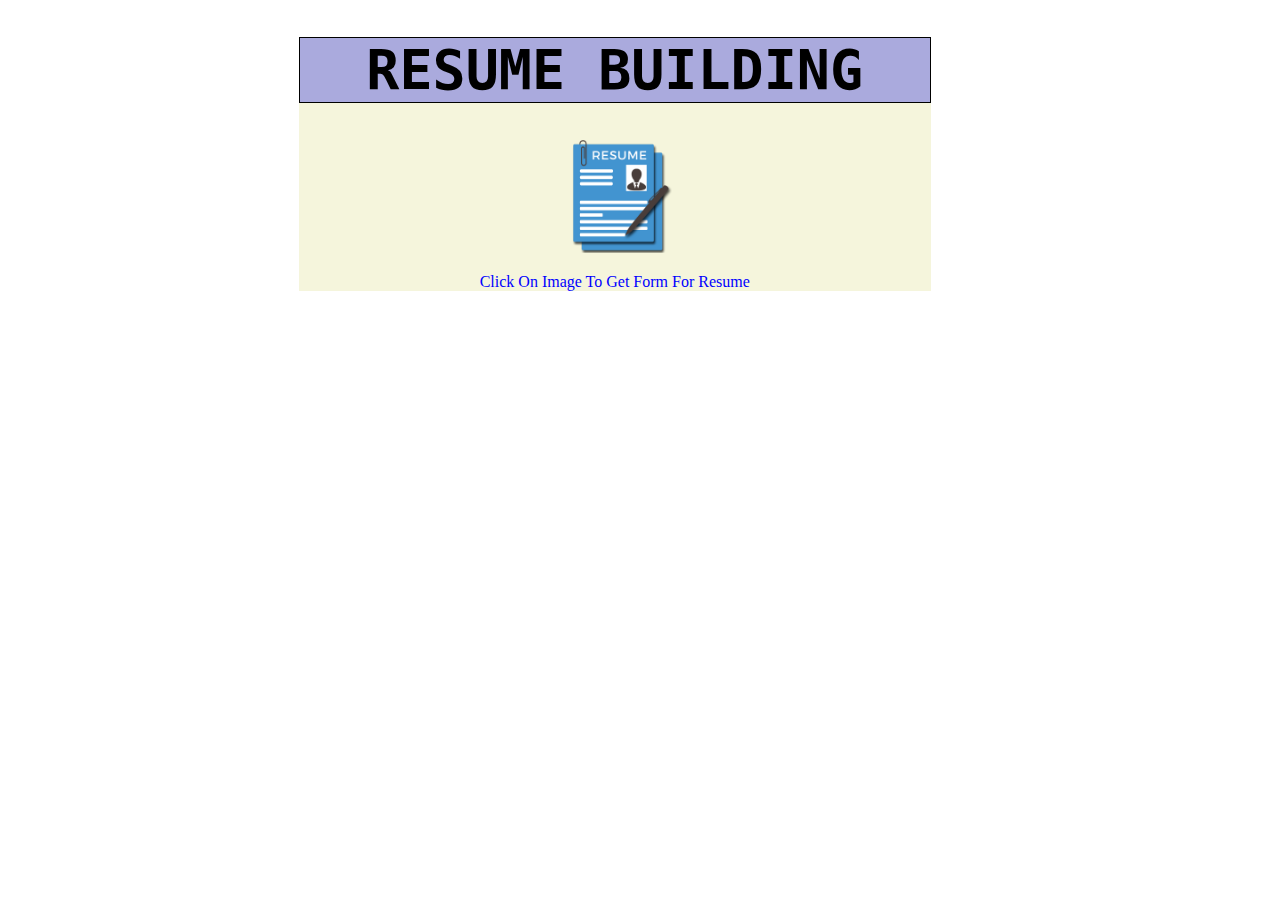
<file: index.html>
<!DOCTYPE HTML>
<html lang="en" div="ltr">
<meta charset="utf-8">
<meta name="viewport" content="width=device-width, initial-scale=1">
<head>
  <Title> :: First Page</title>
    <link rel="stylesheet" href="index.css">
    <link rel="apple-touch-icon" sizes="57x57" href="apple-icon-57x57.png">
<link rel="apple-touch-icon" sizes="60x60" href="apple-icon-60x60.png">
<link rel="apple-touch-icon" sizes="72x72" href="apple-icon-72x72.png">
<link rel="apple-touch-icon" sizes="76x76" href="apple-icon-76x76.png">
<link rel="apple-touch-icon" sizes="114x114" href="apple-icon-114x114.png">
<link rel="apple-touch-icon" sizes="120x120" href="apple-icon-120x120.png">
<link rel="apple-touch-icon" sizes="144x144" href="apple-icon-144x144.png">
<link rel="apple-touch-icon" sizes="152x152" href="apple-icon-152x152.png">
<link rel="apple-touch-icon" sizes="180x180" href="apple-icon-180x180.png">
<link rel="icon" type="image/png" sizes="192x192"  href="android-icon-192x192.png">
<link rel="icon" type="image/png" sizes="32x32" href="favicon-32x32.png">
<link rel="icon" type="image/png" sizes="96x96" href="favicon-96x96.png">
<link rel="icon" type="image/png" sizes="16x16" href="favicon-16x16.png">
<link rel="manifest" href="manifest.json">
<meta name="msapplication-TileColor" content="#ffffff">
<meta name="msapplication-TileImage" content="/ms-icon-144x144.png">
<meta name="theme-color" content="#ffffff">
    </head>
    <body>
    <div id="div1">  <h1 id="h1">
        RESUME BUILDING</h1>
      <a href="form.html" id="id1" >  <img id="img1" src="Resumepic.png"></a>
<p>Click On Image To Get Form For Resume</p></div>

<!-- card view design -->
<div class="main">
<!-- <div class="left">
  <img src="user.jpg" alt="image">
  <hr>
  <h3>Zameer</h3>
  <a href="resume.html"> <h3>PROFILE</h3></a>
  </div>
  <div class="right">
    <img src="user.jpg" alt="image" id="img">
    <hr>
    <h3>Zameer</h3>
    <a href="resume.html>" <h3>PROFILE</h3></a>
    </div> -->
    </div>


<script type="text/javascript" src="indexedDBget.js"></script>
<script>
if('serviceWorker' in navigator){
  navigator.serviceWorker.register('sw.js',{
    scope:'./'
  })
  .then(reg=>{
    console.log("success");
  })
  .catch(error=>{
    console.log("error");
  })
}
</script>
        <body>
          </html>
</file>
<file: index.css>
#h1{
    text-align: center;
        border: 1px solid black;
        background: #aad;
        font-size: 55px;
font-family: monospace
}
#img1{
  width: 18%;
margin-left: 42%;
}
  p{
    text-align: center;
    color: blue;
  }

#div1{
  width: 50%;
      margin-left: 23%;
      background: beige;
}
  @media (min-device-width:320px) and (max-device-width:480px) {
#div1{
  width: 74%;
margin-left: 13%;
background: beige;
}
#h1{
  font-size: 30px;
}
#img1{
  width: 42%;
margin-left: 32%;

}
}
/* cardstyles */
h1{
  text-align: center;
}
.main{
  width: 100%;
  display:flex;
  flex-wrap: wrap;
  justify-content: space-around;
}
.left{
  border:2px solid black;
  width: 20%;
  text-align: center;
  background-color: #aad;
  padding: 5px;
  margin: 1%;
  border-radius: 5%;
  font-size: 1em;
  font-family: monospace;

}

.right{
  margin-left: 20px;
  border:2px solid black;
  width: 20%;
  text-align: center;
  background-color: #aad;
  padding: 5px;
  border-radius: 5%;
  font-size: 20px;
  font-family: monospace;
}
.img{
      width: 180px;
      border-radius: 50%;
}
@media (min-device-width:320px) and (max-device-width:480px) {
.main{
width: 100%;
/* margin-left: 37px; */

}
.left{

      width:90%;
      margin: 1%;

    }
    .right{
      margin-top: 100vh;
  width: 70%;
  margin-left: 0%;
  position: relative;

}
img{
  width: 204px;
}
    }
    @media (min-device-width:481px) and (max-device-width:780px) {
    .main{
    width: 100%;
    margin-left: 37px;

    }
    .left{
          position:absolute;
          width: 40%;
          margin-left: 23%;

        }
        .right{
          margin-top: 40vh;
      width: 40%;
      margin-left: 23%;

      position: relative;

    }
        }
</file>
